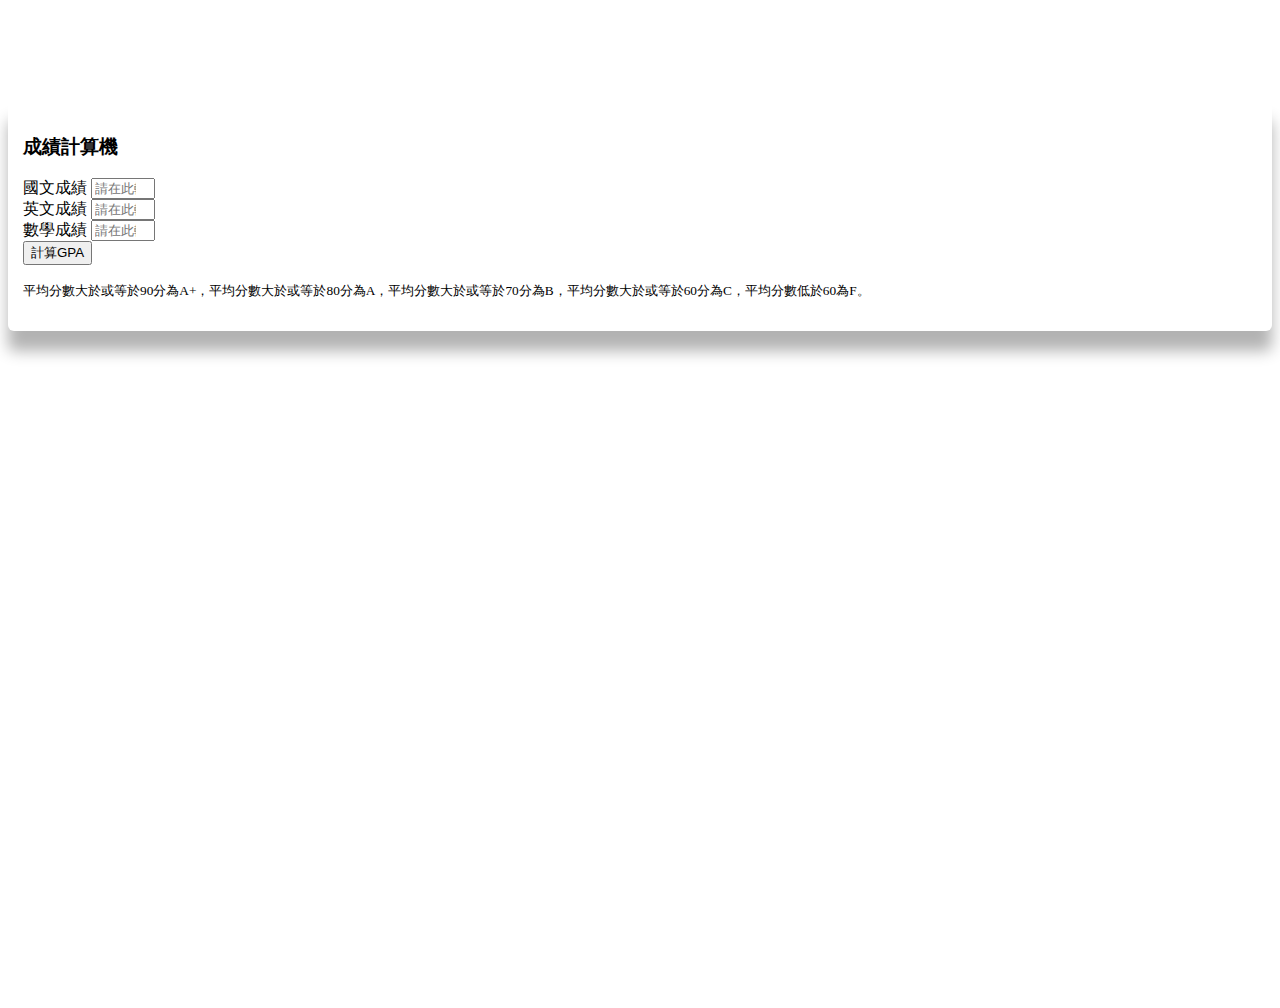
<file: frontend/code/practice1/csie-f2e-gpa-calculator-master/index.html>
<!DOCTYPE html>
<html lang="en">

<head>
    <meta charset="UTF-8">
    <meta name="viewport" content="width=device-width, initial-scale=1.0">
    <meta http-equiv="X-UA-Compatible" content="ie=edge">
    <title>成績計算機</title>
    <link rel="stylesheet" href="https://stackpath.bootstrapcdn.com/bootstrap/4.2.1/css/bootstrap.min.css"
        integrity="sha384-GJzZqFGwb1QTTN6wy59ffF1BuGJpLSa9DkKMp0DgiMDm4iYMj70gZWKYbI706tWS" crossorigin="anonymous">
    <link rel="stylesheet" href="./style.css">
</head>

<body>
    <div class="container">
        <div class="row justify-content-center">
            <div class="col-md-8">
                <form class="bg-white" id="scoreForm">
                    <h3>成績計算機</h3>
                    <div class="form-group">
                        <label for="chineseScoreInput">國文成績</label>
                        <input id="chineseScoreInput" type="number" min="0" max="100" placeholder="請在此輸入您的國文成績 0 ~ 100 "
                            class="form-control" required>
                    </div>
                    <div class="form-group">
                        <label for="englishScoreInput">英文成績</label>
                        <input id="englishScoreInput" type="number" min="0" max="100" placeholder="請在此輸入您的英文成績 0 ~ 100 "
                            class="form-control" required>
                    </div>
                    <div class="form-group">
                        <label for="mathScoreInput">數學成績</label>
                        <input id="mathScoreInput" type="number" min="0" max="100" placeholder="請在此輸入您的數學成績 0 ~ 100 "
                            class="form-control" required>
                    </div>
                    <div class="form-group">
                        <button type="submit" class="btn btn-primary">計算GPA</button>
                    </div>
                    <p><small>平均分數大於或等於90分為A+，平均分數大於或等於80分為A，平均分數大於或等於70分為B，平均分數大於或等於60分為C，平均分數低於60為F。</small></p>
                    <div id="result"></div>
                </form>
            </div>
        </div>
    </div>
    <!-- main.js -->
    <script src="./main.js"></script>
    <script src='./object.js'></script>
</body>

</html>
</file>
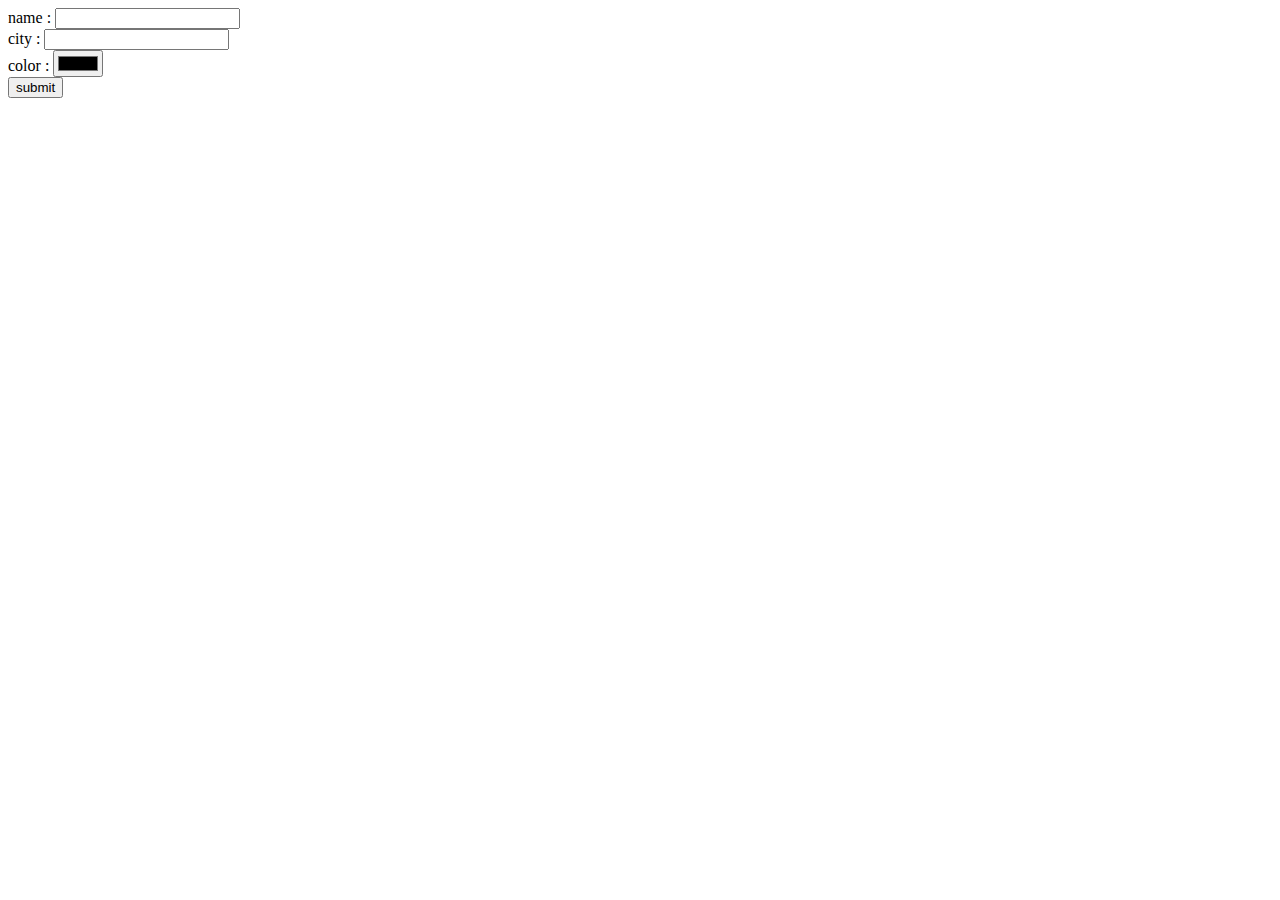
<file: frontend/code/practice1/app2.html>
<!DOCTYPE html>
<html lang="en">
<head>
    <meta charset="UTF-8">
    <meta name="viewport" content="width=device-width, initial-scale=1.0">
    <title>Auto Intro generator</title>
</head>
<body>
    <form id='introForm'>
        name : <input type="text" id="name" required>
        <br>
        city : <input type="text" id="city" required>
        <br>
        color : <input type="color" id='color' required>
        <br>
        <button id="submit"> submit</button>
    </form>
    <h1 id="report"></h1>
    <script src="./app2.js"></script>
</body>
</html>
</file>
<file: frontend/code/practice1/csie-f2e-gpa-calculator-master/style.css>
body {
    background-image: url('https://picsum.photos/1600/1600?image=684');
    background-size: cover;
    min-height: 100vh;
}

#scoreForm {
    margin-top: 100px;
    padding: 15px;
    border-radius: 6px;
    box-shadow: 0 20px 15px rgba(0, 0, 0, .3);
}
</file>
